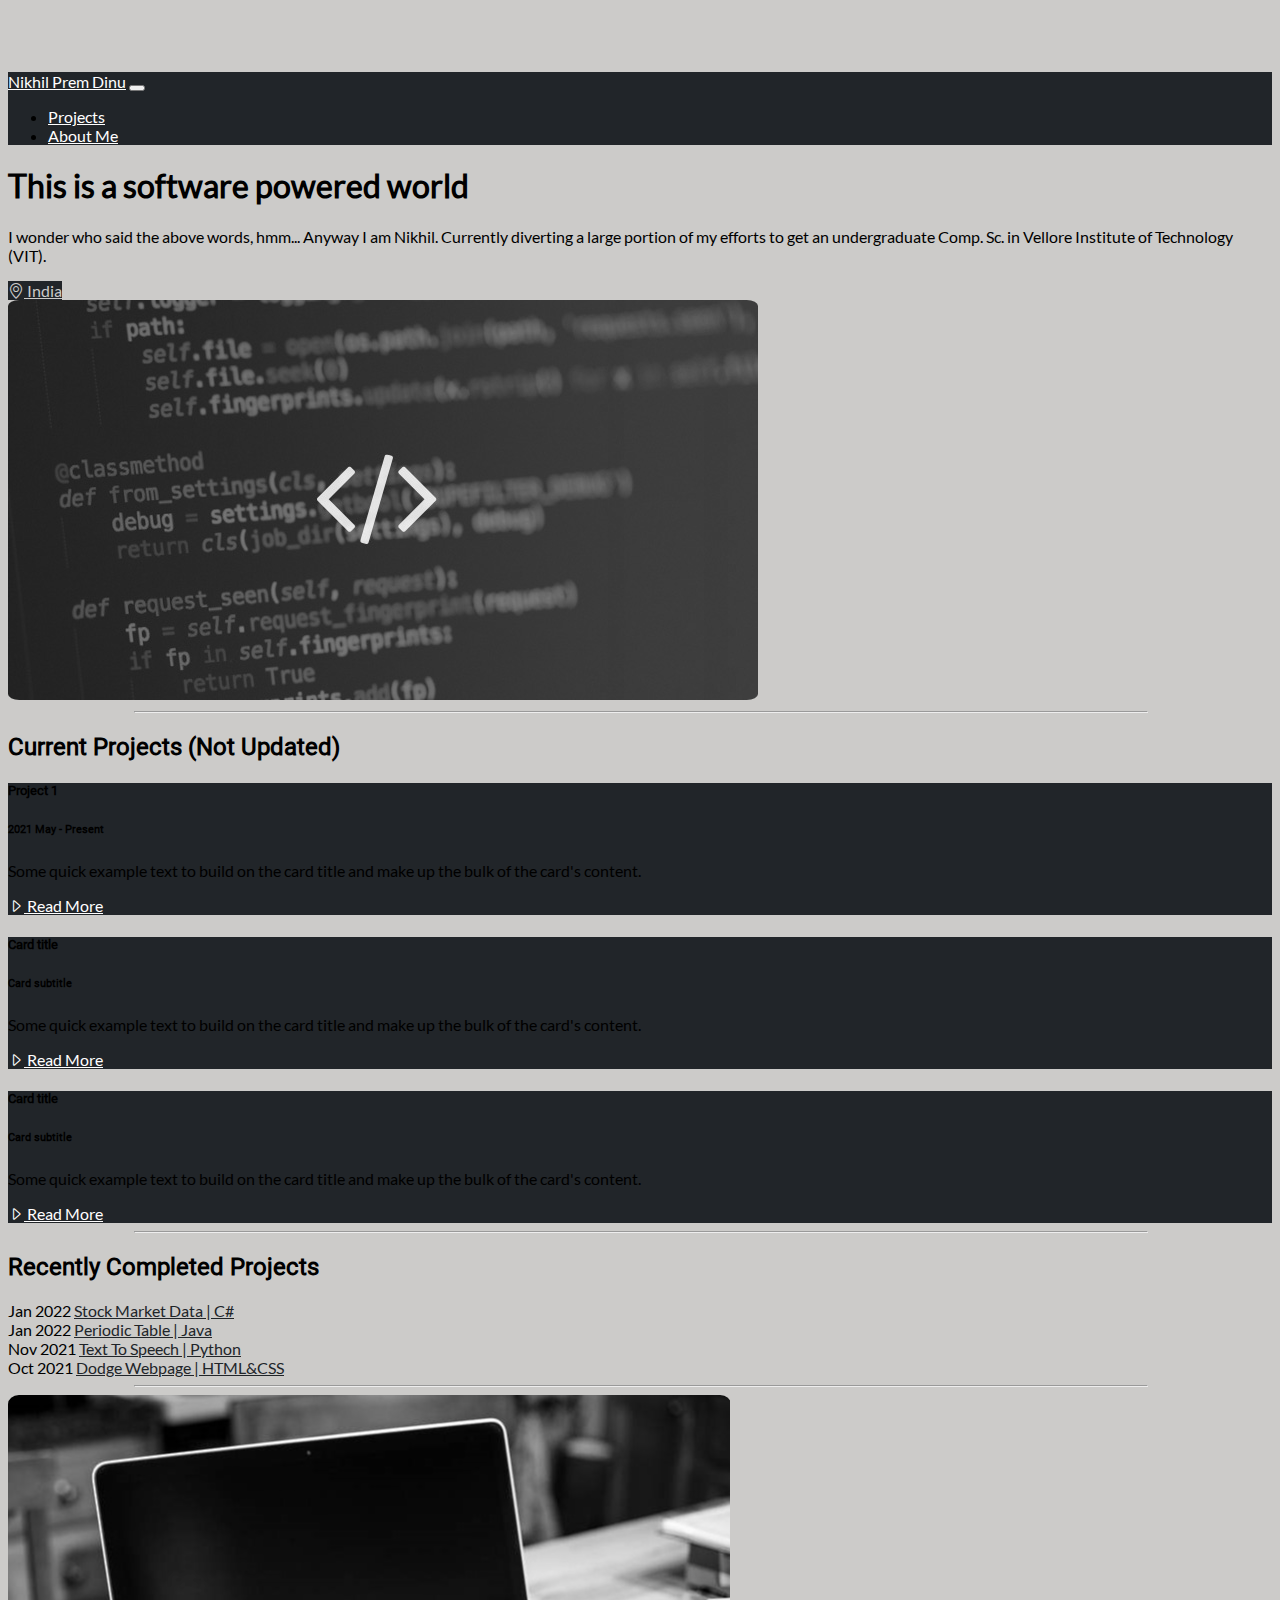
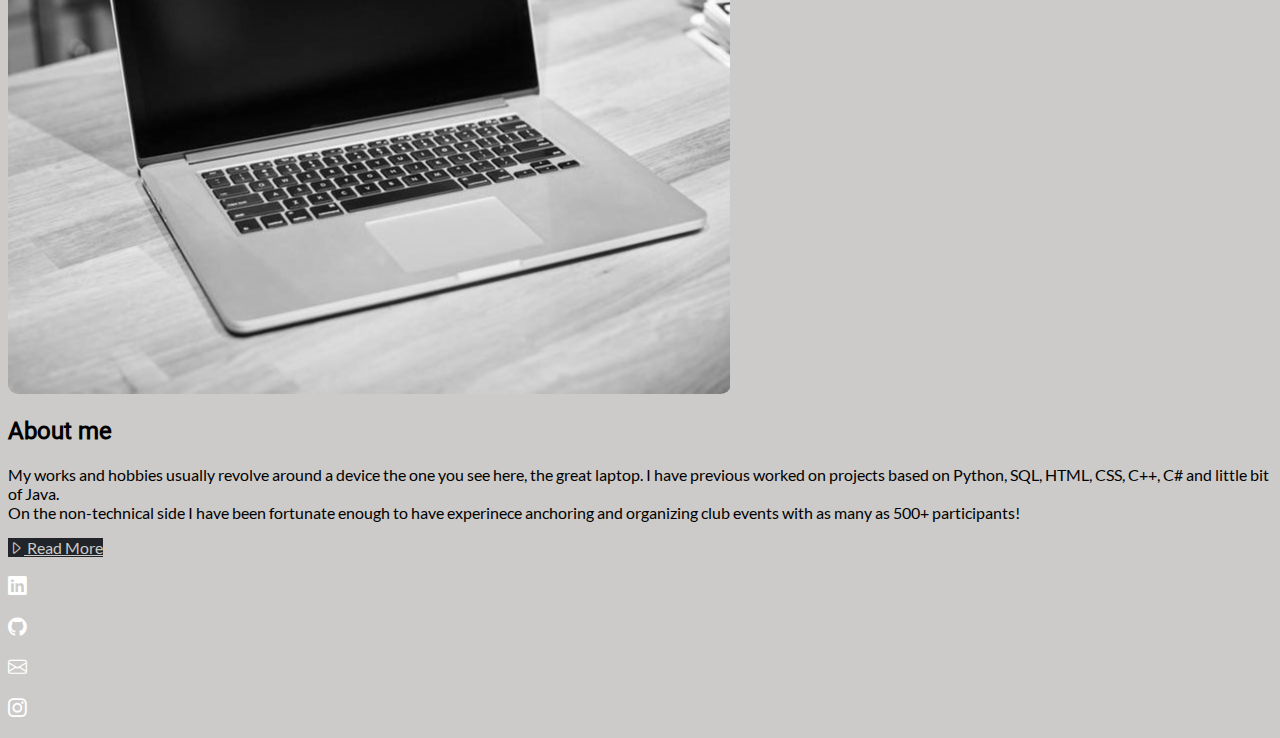
<file: index.html>
<!DOCTYPE html>
<html lang="en">
<head>
    <meta charset="UTF-8">
    <meta http-equiv="X-UA-Compatible" content="IE=edge">
    <meta name="viewport" content="width=device-width, initial-scale=1.0">
	<link rel="icon" href="./images/favicon.ico">
    <link href="https://cdn.jsdelivr.net/npm/bootstrap@5.1.3/dist/css/bootstrap.min.css" rel="stylesheet" integrity="sha384-1BmE4kWBq78iYhFldvKuhfTAU6auU8tT94WrHftjDbrCEXSU1oBoqyl2QvZ6jIW3" crossorigin="anonymous">
    <link rel="stylesheet" href="https://cdn.jsdelivr.net/npm/bootstrap-icons@1.3.0/font/bootstrap-icons.css"/> <!-- for icons -->
    <link rel="stylesheet" href="./css/style.css">
    <title>Nikhil Prem Dinu</title>
</head>
<body>
    <!-- Navbar -->
    <nav class="navbar navbar-expand-md navbar-dark fixed-top navbar-custom"> <!-- navbar-dark is theme, expand-md is expand on medium devices -->
        <div class="container">
            <a href="index.html" class="navbar-brand">Nikhil Prem Dinu</a>

            <button 
            class="navbar-toggler" 
            type="button" 
            data-bs-toggle="collapse" 
            data-bs-target="#navmenu">
                <span class="navbar-toggler-icon"></span>
            </button>

            <div class="collapse navbar-collapse lead" id="navmenu">
                <ul class="navbar-nav ms-auto"> <!--ms-auto aligns margin to side for ul -->
                    <li class="nav-item">
                        <a href="content/projects/project.html" class="nav-link text-light">Projects</a>
                    </li>
                    <li class="nav-item">
                        <a href="content/profile/aboutme.html" class="nav-link text-light">About Me</a>
                    </li>
                </ul>
            </div>
        </div>
    </nav>
    <!-- Showcase -->
    <section class="text-light p-5 text-center text-sm-start"> <!--text-light changes font-color, pt-5 is padding top to high(5) or px for x-axis, sm text align to start -->
        <div class="container">
            <div class="d-md-flex align-"> <!--flex box for large devices-->
                <div>
                    <h1 class="text-dark">This is a software powered world</h1>
                    <p class="lead mt-4 text-dark text-opacity-100"> <!--margin y axis to 4, lead gives it good font and font-size.-->
                        <span>I wonder who said the above words, hmm...</span> Anyway I am <span class="text-black">Nikhil</span>. Currently diverting a large portion of my efforts to get an undergraduate Comp. Sc. in Vellore Institute of Technology (VIT).</p>
                        <a href="https://duckduckgo.com/?q=India+gate&ia=web&iaxm=maps&strict_bbox=0&bbox=28.615826161419726%2C77.22580594103707%2C28.61008471096776%2C77.2350239768634" class="btn btn-light btn-lg my-sm-4 hover-btn " target="_blank">
                        <i class="bi bi-geo-alt"></i> India</a>
                </div>
                <img src="./images/codeGS.png" alt="" class="d-sm-flex d-none img-fluid w-50 mx-md-4"> <!--image bound to boundary of parent, width cut to 50% of width-->
            </div>
        </div>
    </section>
    <hr width="80%" style="margin-left: 10%;">
    <!-- Cards -->
    <section class="p-3 cards-bg">
        <div class="container">
            <h2> Current Projects (Not Updated)</h2>
            <div class="row text-center">
                <div class="col-sm" >
                    <div class="card card-bg" style="width: 100%;">
                        <div class="card-body text-light" style="width: 100%;">
                          <h5 class="card-title">Project 1</h5>
                          <h6 class="card-subtitle mb-2 text-muted">2021 May - Present</h6>
                          <p class="card-text">Some quick example text to build on the card title and make up the bulk of the card's content.</p>
                          <a href="#" class="btn btn-light mt-3 btn-black-white">
                            <i class="bi bi-caret-right"></i> Read More
                          </a>
                        </div>
                      </div>
                </div>
                <div class="col-sm">
                    <div class="card card-bg" style="width: 100%;">
                        <div class="card-body text-light">
                          <h5 class="card-title">Card title</h5>
                          <h6 class="card-subtitle mb-2 text-muted">Card subtitle</h6>
                          <p class="card-text">Some quick example text to build on the card title and make up the bulk of the card's content.</p>
                          <a href="#" class="btn btn-light mt-3 btn-black-white">
                            <i class="bi bi-caret-right"></i> Read More
                          </a>
                        </div>
                      </div>
                </div>
                <div class="col-sm">
                    <div class="card card-bg" style="width: 100%;">
                        <div class="card-body text-light">
                          <h5 class="card-title">Card title</h5>
                          <h6 class="card-subtitle mb-2 text-muted">Card subtitle</h6>
                          <p class="card-text">Some quick example text to build on the card title and make up the bulk of the card's content.</p>
                          <a href="#" class="btn btn-light mt-3 btn-black-white">
                            <i class="bi bi-caret-right"></i> Read More
                        </a>
                        </div>
                      </div>
                </div>
            </div>
        </div>
    </section>
    <hr width="80%" style="margin-left: 10%;">
    <!-- Recently Completed Projects -->
    <section class="p-3">
        <div class="container">
            <h2>Recently Completed Projects</h2>
            <div class="col lead">
                <div class="row" style="width: 60%;">
                    <span class="text-muted " style="width: auto; padding-right: 0%;">Jan 2022</span>
                    <a href="https://github.com/n0obed/Stock_Market" class="darkText text-start col">Stock Market Data | C#</a>
                </div>
                <div class="row" style="width: 60%;">
                    <span class="text-muted " style="width: auto; padding-right: 0%;">Jan 2022</span>
                    <a href="https://github.com/n0obed/PeriodicTable-/tree/main/Project1/src/main/java/com/example/project1" class="darkText text-start col">Periodic Table | Java</a>
                </div>
                <div class="row" style="width: 60%;">
                    <span class="text-muted " style="width: auto; padding-right: 0%;">Nov 2021</span>
                    <a href="https://github.com/n0obed/n0obed/tree/main/TextToSpeech" class="darkText text-start col">Text To Speech | Python</a>
                </div>
                <div class="row" style="width: 60%;">
                    <span class="text-muted " style="width: auto; padding-right: 0%;">Oct 2021</span>
                    <a href="https://github.com/n0obed/n0obed/tree/main/Dodge" class="darkText text-start col">Dodge Webpage | HTML&CSS</a>
                </div>
            </div>
        </div>
    </section>
    <hr width="80%" style="margin-left: 10%;">
    <!-- About Me -->
    <section class="p-5">
        <div class="container">
          <div class="row align-items-center justify-content-between">
            <div class="col-md">
              <img id="laptopImage" src="./images/laptopGS.png" class="img-fluid"  />
            </div>
            <div class="col-md p-5">
                <h2>About me</h2>
                <p id="about-me">
                    My works and hobbies usually revolve around a device the one you see here, the great laptop. I have previous worked on projects based on Python, SQL, HTML, CSS, C++, C# and little bit of Java.
                    <br>On the non-technical side I have been fortunate enough to have experinece anchoring and organizing club events with as many as 500+ participants!
                </p>
                <a href="#" class="btn btn-light mt-3 hover-btn">
                    <i class="bi bi-caret-right"></i> Read More
                </a>
                <div class="icons-list row">
                    <a href="https://www.linkedin.com/in/nikhil-prem-05a26b22a/" target="_blank" class="col-1">
                        <h3 class="bi bi-linkedin px-2 text-black"></h3>
                    </a>
                    <a href="https://github.com/n0obed" target="_blank" class="col-1">
                        <h3 class="bi bi-github px-2 text-black"></h3>
                    </a>
                    <a onclick="email(this)" class="col-1" style="cursor: pointer;">
                        <h3 class="bi bi-envelope px-2 text-black"></h3>
                    </a>
                    <a href="https://www.linkedin.com/in/nikhil-prem-05a26b22a/" target="_blank" class="col-1">
                        <h3 class="bi bi-instagram px-2 text-black">
                        </h3>
                    </a>
			    </div>
            </div>
          </div>
        </div>
      </section>
    
    
    <script src="https://cdn.jsdelivr.net/npm/bootstrap@5.1.3/dist/js/bootstrap.bundle.min.js" integrity="sha384-ka7Sk0Gln4gmtz2MlQnikT1wXgYsOg+OMhuP+IlRH9sENBO0LRn5q+8nbTov4+1p" crossorigin="anonymous"></script>
    <script src="js/main.js"></script>

</body>
</html>
</file>
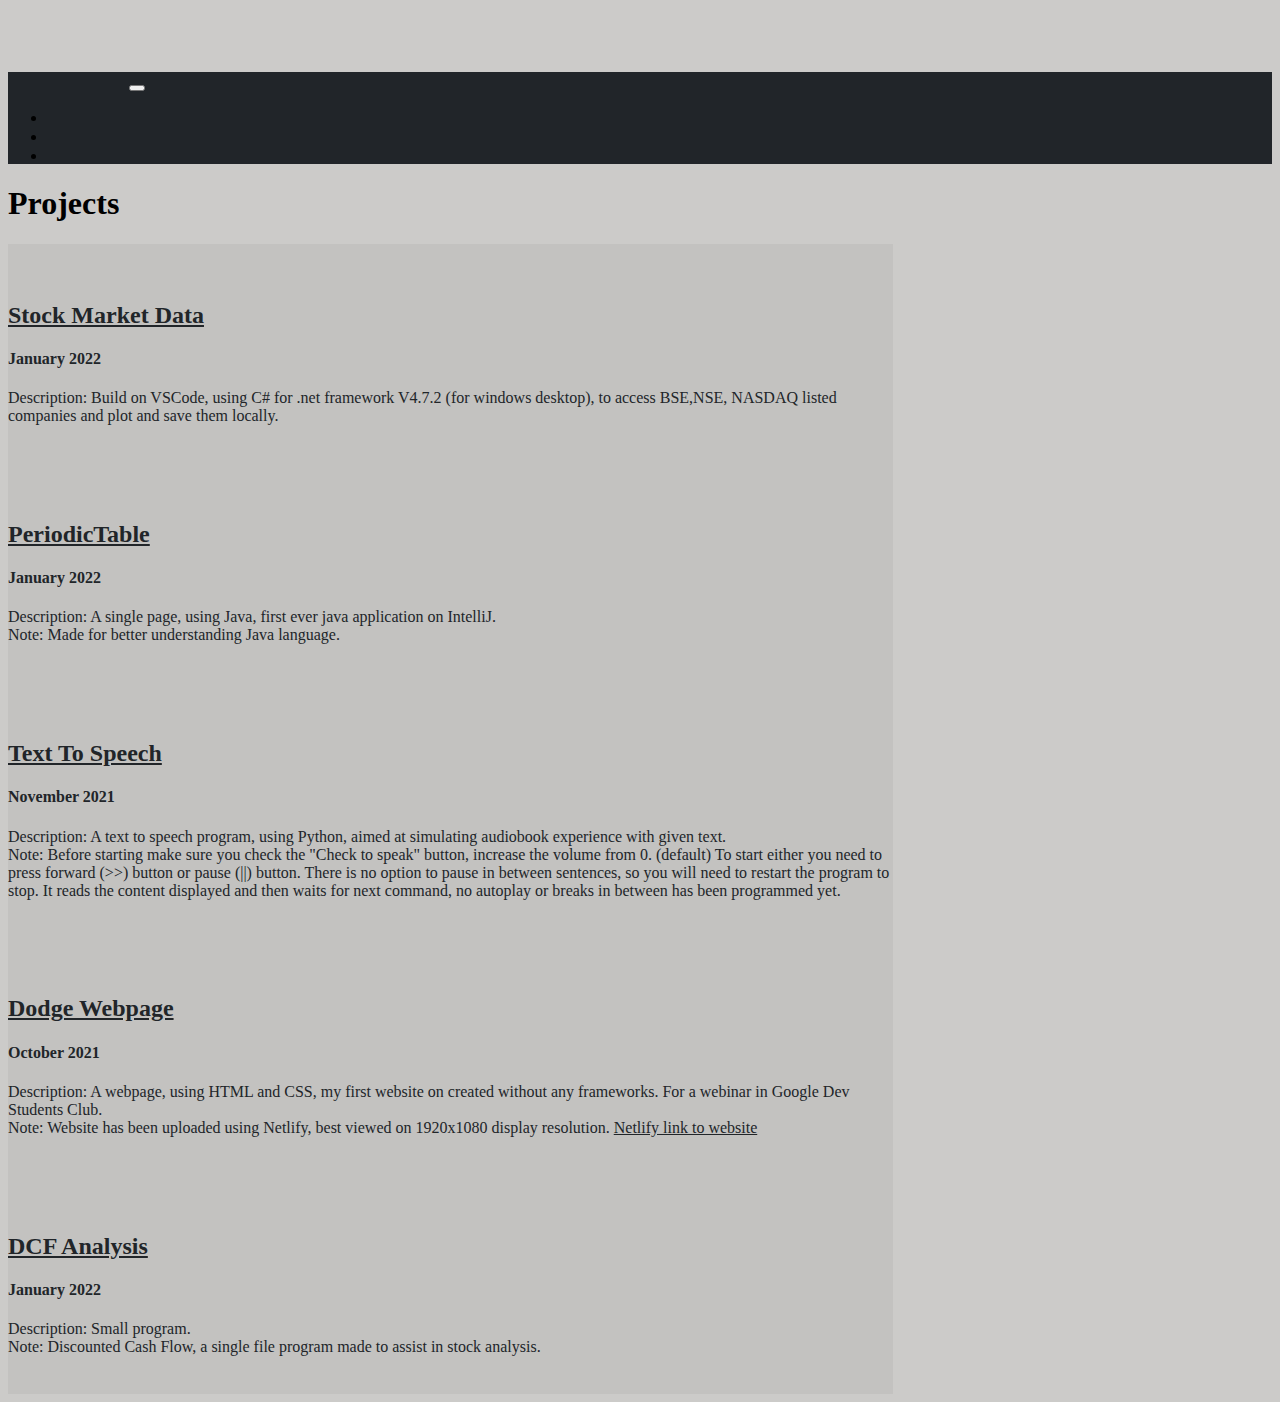
<file: content/projects/project.html>
<!DOCTYPE html>
<html lang="en">
<head>
    <meta charset="UTF-8">
    <meta http-equiv="X-UA-Compatible" content="IE=edge">
    <meta name="viewport" content="width=device-width, initial-scale=1.0">
    <link href="https://cdn.jsdelivr.net/npm/bootstrap@5.1.3/dist/css/bootstrap.min.css" rel="stylesheet" integrity="sha384-1BmE4kWBq78iYhFldvKuhfTAU6auU8tT94WrHftjDbrCEXSU1oBoqyl2QvZ6jIW3" crossorigin="anonymous">
    <link rel="stylesheet" href="https://cdn.jsdelivr.net/npm/bootstrap-icons@1.3.0/font/bootstrap-icons.css"/> <!-- for icons -->
    <link rel="stylesheet" href="./../../css/project.css">
    <title>Nikhil</title>
</head>
<body>
    <!-- Navbar -->
    <nav class="navbar navbar-expand-md navbar-dark fixed-top navbar-custom"> <!-- navbar-dark is theme, expand-md is expand on medium devices -->
        <div class="container">
            <a href="./../../index.html" class="navbar-brand">Nikhil Prem Dinu</a>

            <button 
            class="navbar-toggler" 
            type="button" 
            data-bs-toggle="collapse" 
            data-bs-target="#navmenu">
                <span class="navbar-toggler-icon"></span>
            </button>

            <div class="collapse navbar-collapse lead" id="navmenu">
                <ul class="navbar-nav ms-auto"> <!--ms-auto aligns margin to side for ul -->
                    <li class="nav-item">
                        <a href="./project.html" class="nav-link text-light">Projects</a>
                    </li>
                    <li class="nav-item">
                        <a href="./../profile/aboutme.html" class="nav-link text-light">About Me</a>
                    </li>
                    <li class="nav-item">
                        <a href="./../../index.html" class="nav-link text-light">Home</a>
                    </li>
                </ul>
            </div>
        </div>
    </nav>
    <!-- Heading -->
    <h1 class="text-center fw-bold" >Projects</h1>
    <!-- Projects -->
    <div class="container col ">
        <div class="row card my-3 mx-3" >
            <a href="https://github.com/n0obed/Stock_Market" target="_blank"class="link-header">
                <h2 class="fw-bold">Stock Market Data</h2>
            </a>
            <h4 class="text-muted">January 2022</h4>
            <div class="description lead">
                <span class="fw-bold">Description:</span> 
                Build on VSCode, using <span class="fw-bold">C#</span> for .net framework V4.7.2 (for windows desktop), to access BSE,NSE, NASDAQ listed companies and plot and save them locally.
            </div>
            <div class="note fw-bold"></div>
        </div>
        <div class="row card my-3 mx-3" >
            <a href="https://github.com/n0obed/PeriodicTable-/tree/main/Project1/src/main/java/com/example/project1" target="_blank" class="link-header">
                <h2 class="fw-bold">PeriodicTable</h2>
            </a>
            <h4 class="text-muted">January 2022</h4>
            <div class="description lead">
                <span class="fw-bold">Description:</span> 
                A single page, using <span class="fw-bold">Java</span>, first ever java application on IntelliJ.
            </div>
            <div class="note">
                <span class="fw-bold">Note:</span>
                Made for better understanding Java language.
            </div>
        </div>
        <div class="row card my-3 mx-3" >
            <a href="https://github.com/n0obed/n0obed/tree/main/TextToSpeech" target="_blank" class="link-header">
                <h2 class="fw-bold">Text To Speech</h2>
            </a>
            <h4 class="text-muted">November 2021</h4>
            <div class="description lead">
                <span class="fw-bold">Description:</span> 
                A text to speech program, using <span class="fw-bold">Python</span>, aimed at simulating audiobook experience with given text. 
            </div>
            <div class="note">
                <span class="fw-bold">Note:</span>
                Before starting make sure you check the "Check to speak" button,
                increase the volume from 0. (default)
                To start either you need to press forward (>>) button or pause (||) button.
                There is no option to pause in between sentences, 
                so you will need to restart the program to stop.
                It reads the content displayed and then waits for next command, 
                no autoplay or breaks in between has been programmed yet.
            </div>
        </div>
        <div class="row card my-3 mx-3" >
            <a href="https://github.com/n0obed/n0obed/tree/main/Dodge" target="_blank" class="link-header">
                <h2 class="fw-bold">Dodge Webpage</h2>
            </a>
            <h4 class="text-muted">October 2021</h4>
            <div class="description lead">
                <span class="fw-bold">Description:</span> 
                A webpage, using <span class="fw-bold">HTML and CSS</span>, my first website on created without any frameworks. For a webinar in Google Dev Students Club.
            </div>
            <div class="note">
                <span class="fw-bold">Note:</span>
                Website has been uploaded using Netlify, best viewed on 1920x1080 display resolution.
                <a href="https://focused-wescoff-3f19a5.netlify.app/">Netlify link to website</a>
            </div>
        </div>
        <div class="row card my-3 mx-3" >
            <a href="https://github.com/n0obed/n0obed/blob/main/DCF.py" target="_blank" class="link-header">
                <h2 class="fw-bold">DCF Analysis</h2>
            </a>
            <h4 class="text-muted">January 2022</h4>
            <div class="description lead">
                <span class="fw-bold">Description:</span> 
                Small program.
            </div>
            <div class="note">
                <span class="fw-bold">Note:</span>
                Discounted Cash Flow, a single file program made to assist in stock analysis.
            </div>
        </div>
    </div>
    <script src="https://cdn.jsdelivr.net/npm/bootstrap@5.1.3/dist/js/bootstrap.bundle.min.js" integrity="sha384-ka7Sk0Gln4gmtz2MlQnikT1wXgYsOg+OMhuP+IlRH9sENBO0LRn5q+8nbTov4+1p" crossorigin="anonymous"></script>
    <script src="./../../js/main.js"></script>
</body>
</html>
</file>
<file: css/style.css>
@media only screen and (min-width: 768px) {
    .news-input {
        width: 50%;
    }
}
@media only screen and (max-width: 768px) {
    .col-sm {
        margin: 2% 0px;
    }
}
@font-face {
	font-family: lato-light;
	src: url('./Lato-Light.ttf');
}
@font-face {
    font-family: lato-regular;
    src: url('./Lato-Regular.ttf');
}
@font-face {
    font-family: roboto-regular;
    src: url('./Roboto-Regular.ttf');
}
@font-face {
    font-family: roboto-medium;
    src: url('./Roboto-Medium.ttf');
}

:root {
    --bright-white: rgb(238, 238, 238);
    --old-white: rgb(206, 199, 180);
    --dull-white: rgb(204, 203, 201);
    --dull-black: rgb(033, 037, 041);
}

body {
    padding-top: 5%;
	font-family: lato-regular, serif;
	background: var(--dull-white); 
    /*background: var(--bright-white);*/
}
a {
    color: white;
}
a:hover {
    color: var(--bright-white);
}
img {
    border-radius: 1.5%;
}
h2, h3, h4, h5, h6 {
    font-family: roboto-regular, serif;
}
::selection {
  background: #9e9e9e; /* WebKit/Blink Browsers */
}

.navbar-custom{
    background-color: var(--dull-black);
}

.cards-bg {
    background-color: var(--dull-white);
}
.card-bg {
    background: var(--dull-black);
}

.btn-black-white:hover {
    color: white;
    background-color: transparent; /* var(--dull-black); */
}


.darkText {
    color: var(--dull-black);
}
.darkText:hover {
    color: var(--dull-black);
    text-decoration: none;
}

.hover-btn {
    background: var(--dull-black);
    color: var(--dull-white);
    border-color: var(--dull-white);
}
.hover-btn:hover {
    background-color: transparent;
    color: var(--dull-black);
    border-color: var(--dull-black);
}

#aboutMe {
    font-size: 2.5em;
}
</file>
<file: css/project.css>
@media only screen and (min-width: 768px) {
    .news-input {
        width: 50%;
    }
}
@media only screen and (max-width: 768px) {
    .col-sm {
        margin: 2% 0px;
    }
}
@font-face {
    font-family: lato-regular;
    src: url('./Lato-Regular.ttf');
}

:root {
    --white: rgb(255, 255, 255);
    --old-white: rgb(206, 199, 180);
    --dull-white: rgb(204, 203, 201);
    --dull-black: rgb(33, 37, 41);
}

body {
    padding-top: 5%;
	font-family: 'Times New Roman', serif;
	background: var(--dull-white);  
}

a {
    color: var(--dull-black);
}
a:hover {
    color: var(--dull-black);
    text-decoration: none;
}

.navbar-custom{
    font-family: lato-regular, serif;
    background-color: rgba(33, 37, 41, 1); 
}

.card {
    padding: 3% 0%;
    width: 70%;
    background: rgba(33, 37, 41, 0.05); /*var(--dull-black)*/
    border-radius: 0%;
    border-width: 3px;
    color: var(--dull-black);
}
.link-header {
    color: var(--dull-black);
}
.link-header:hover {
    color: black;
    text-decoration: none;
}
</file>
